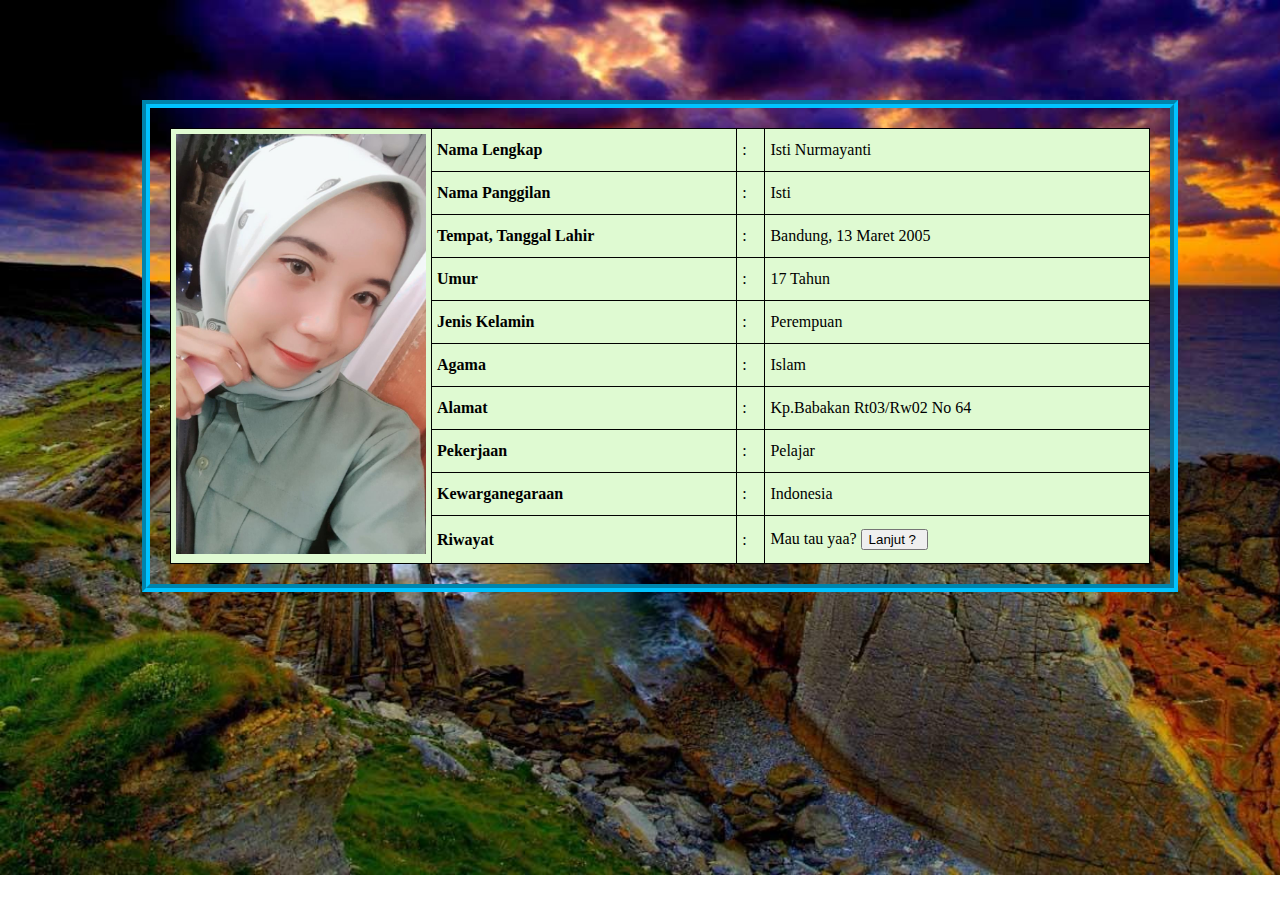
<file: Website/Index.html>
<!doctype html>
 <html>
 <head>
 <title>Portofolio</title>
 <link rel="stylesheet" href="style.css"/>
 </head>
 <body>
 <form action="#" style="width: 1000px"class="posisi";>
 <fieldset class="h">
 <table style="width: 980px;">
 <tr>
 <td rowspan="15" width="250px">
 <img src="Image.jpeg" width="250px" height="420px"/>
 </td>
 </tr>
 <tr>
 <td><b>Nama Lengkap</b></td>
 <td>:</td>
 <td>Isti Nurmayanti</td>
 </tr>
 <tr>
 <td><b>Nama Panggilan</b></td>
 <td>:</td>
 <td>Isti</td>
 </tr>
 <tr>
 <td><b>Tempat, Tanggal Lahir</b></td>
 <td>:</td>
 <td>Bandung, 13 Maret 2005</td>
 </tr>
 <tr>
 <td><b>Umur</b></td>
 <td>:</td>
 <td>17 Tahun</td>
 </tr>
 <tr>
 <td><b>Jenis Kelamin</b></td>
 <td>:</td>
 <td>Perempuan</td>
 </tr>
 <tr>
 <td><b>Agama</b></td>
 <td>:</td>
 <td>Islam</td>
 </tr>
 <tr>
 <td><b>Alamat</b></td>
 <td>:</td>
 <td>Kp.Babakan Rt03/Rw02 No 64</td>
 </tr>
 <tr>
 <td><b>Pekerjaan</b></td>
 <td>:</td>
 <td>Pelajar</td>
 </tr>
 <tr>
 <td><b>Kewarganegaraan</b></td>
 <td>:</td>
 <td>Indonesia</td>
 </tr>
 <tr>
 <td><b>Riwayat</b></td>
 <td>:</td>
 <td colspan="1" align="left">
 Mau tau yaa? <a href="Detail.html"style="text-decoration: none;" target="_parent"><input
 type="button"value="Lanjut ? "/></a>
 </td>
 </tr>
 </table>
 </fieldset>
 </form>
 </body>
 </html>
</file>
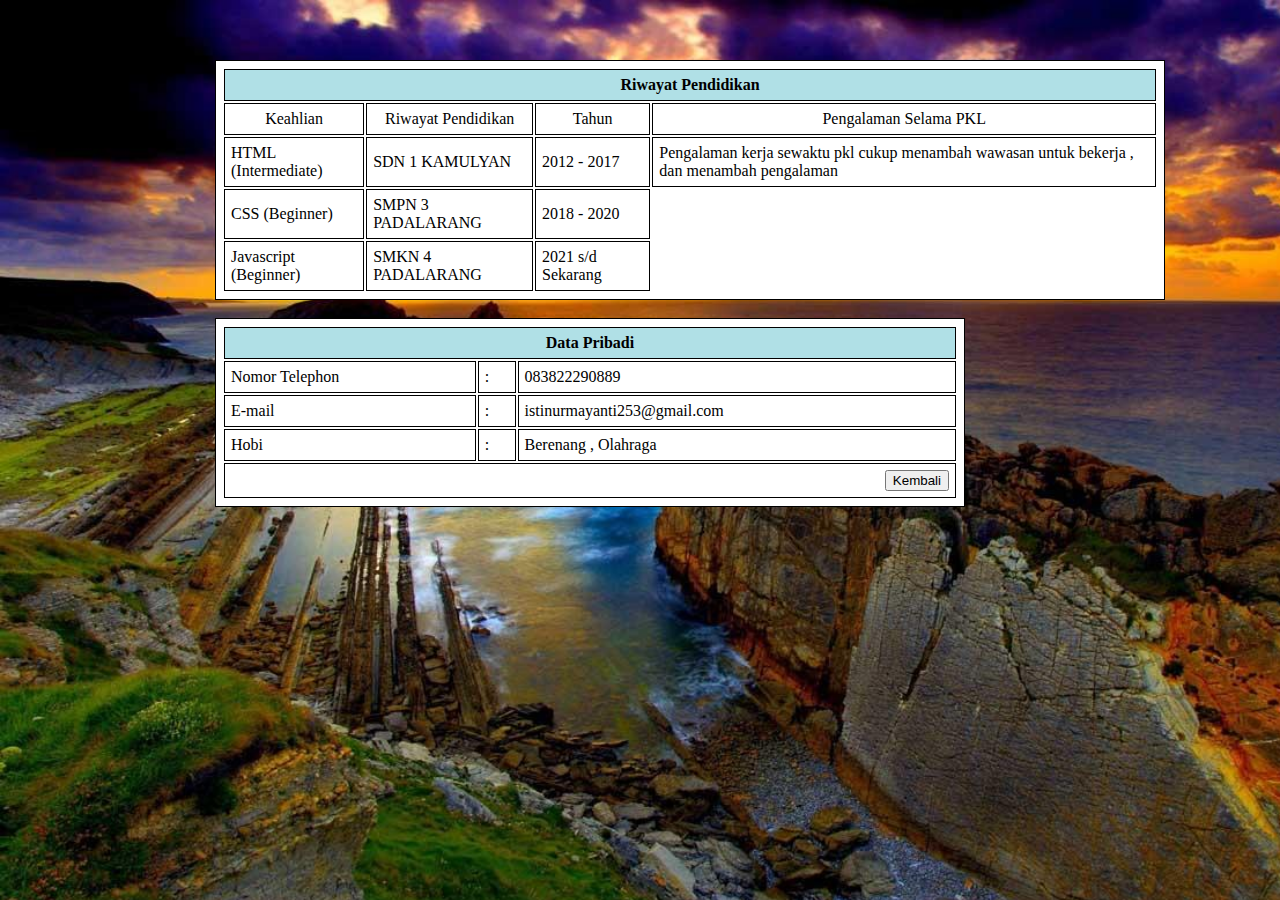
<file: Website/Detail.html>
<!DOCTYPE html>
 <html>
 <head>
 <title>Portofolio</title>
 <link rel="stylesheet" href="detail.css"/>
 </head>
 <body>
 <form action="#" style="width: 1000px"class="posisi";>
 <table style="width: 950px;">
 <tr>
 <td colspan="4" style="text-align: center; background-color: powderblue;color: black"><b>Riwayat Pendidikan </b></td>
 </tr>
 <tr>
 <td style="text-align: center">Keahlian</td>
 <td style="text-align: center">Riwayat Pendidikan</td>
 <td style="text-align: center">Tahun</td>
 <td style="text-align: center">Pengalaman Selama PKL</td>
 </tr>
 <tr>
 <td>HTML (Intermediate)</td>
 <td>SDN 1 KAMULYAN</td>
 <td>2012 - 2017</td>
 <td> Pengalaman kerja sewaktu pkl cukup menambah wawasan untuk bekerja , dan menambah pengalaman </td>
 </tr>
 <tr>
 <td>CSS (Beginner)</td>
 <td>SMPN 3 PADALARANG</td>
 <td>2018 - 2020</td>
 </tr>
 <tr>
 <td>Javascript (Beginner)</td>
 <td>SMKN 4 PADALARANG</td>
 <td>2021 s/d Sekarang</td>
 </tr>
 </table>
 <br>
 <table style="width: 750px;">
 <tr>
 <td colspan="4" style="text-align: center; background-color: powderblue;color: black"><b>Data Pribadi</b></td>
 </tr>
 <tr>
 <td>Nomor Telephon</td>
 <td>:</td>
 <td>083822290889</td>
 </tr>
 <tr>
 <td>E-mail</td>
 <td>:</td>
 <td><a href="mailto:istinurmayanti253@gmail.com" style="text-decoration: none;color: black";>istinurmayanti253@gmail.com</a></td>
 </tr>
 <tr>
 <td>Hobi</td>
 <td>:</td>
 <td>Berenang , Olahraga</td>
 </tr>
 <td colspan="3" align="right">
 <a href="Index.html" style="text-decoration: none;"</a><input type="button" onclick="history.back()" value="Kembali"/>
 </td>
 </table>
 </form>
 </body>
 </html>
</file>
<file: Website/style.css>
table,tr,td{
    background-color: rgb(223, 250, 210) ;
    font-family: Verdana;
    color: black;
    border: 1px solid black;
    padding: 5px;
    border-collapse: collapse;
 }
 .h{
    border: 8px groove rgb(0, 195, 255);
    padding: 20px;
 }
 .posisi{
    position: absolute;
    margin-left: auto;
    margin-right: auto;
    margin-bottom: auto;
    margin-top: auto;
    left: 0;
    right: 0;
    top: 100px;
    bottom: 0;
 }
 body{
    background-image: url('R.jpg');
    background-repeat: no-repeat;
    background-size: 1400px auto;
 }
</file>
<file: Website/detail.css>
table,tr,td{
    font-family: century gothic;
    color: black ;
    border: 1px solid black;
    padding: 6px;
    background-color: white;
    }
 .posisi{
    position: absolute;
    margin-left: auto;
    margin-right: auto;
    margin-bottom: auto;
    margin-top: auto;
    left: 150px;
    right: 0;
    top: 60px;
    bottom: 0;
    }
 body{
    background-image: url('R.jpg');
    background-repeat: no-repeat;
    background-size: 1480px auto;
    background-attachment: fixed;
 }
</file>
